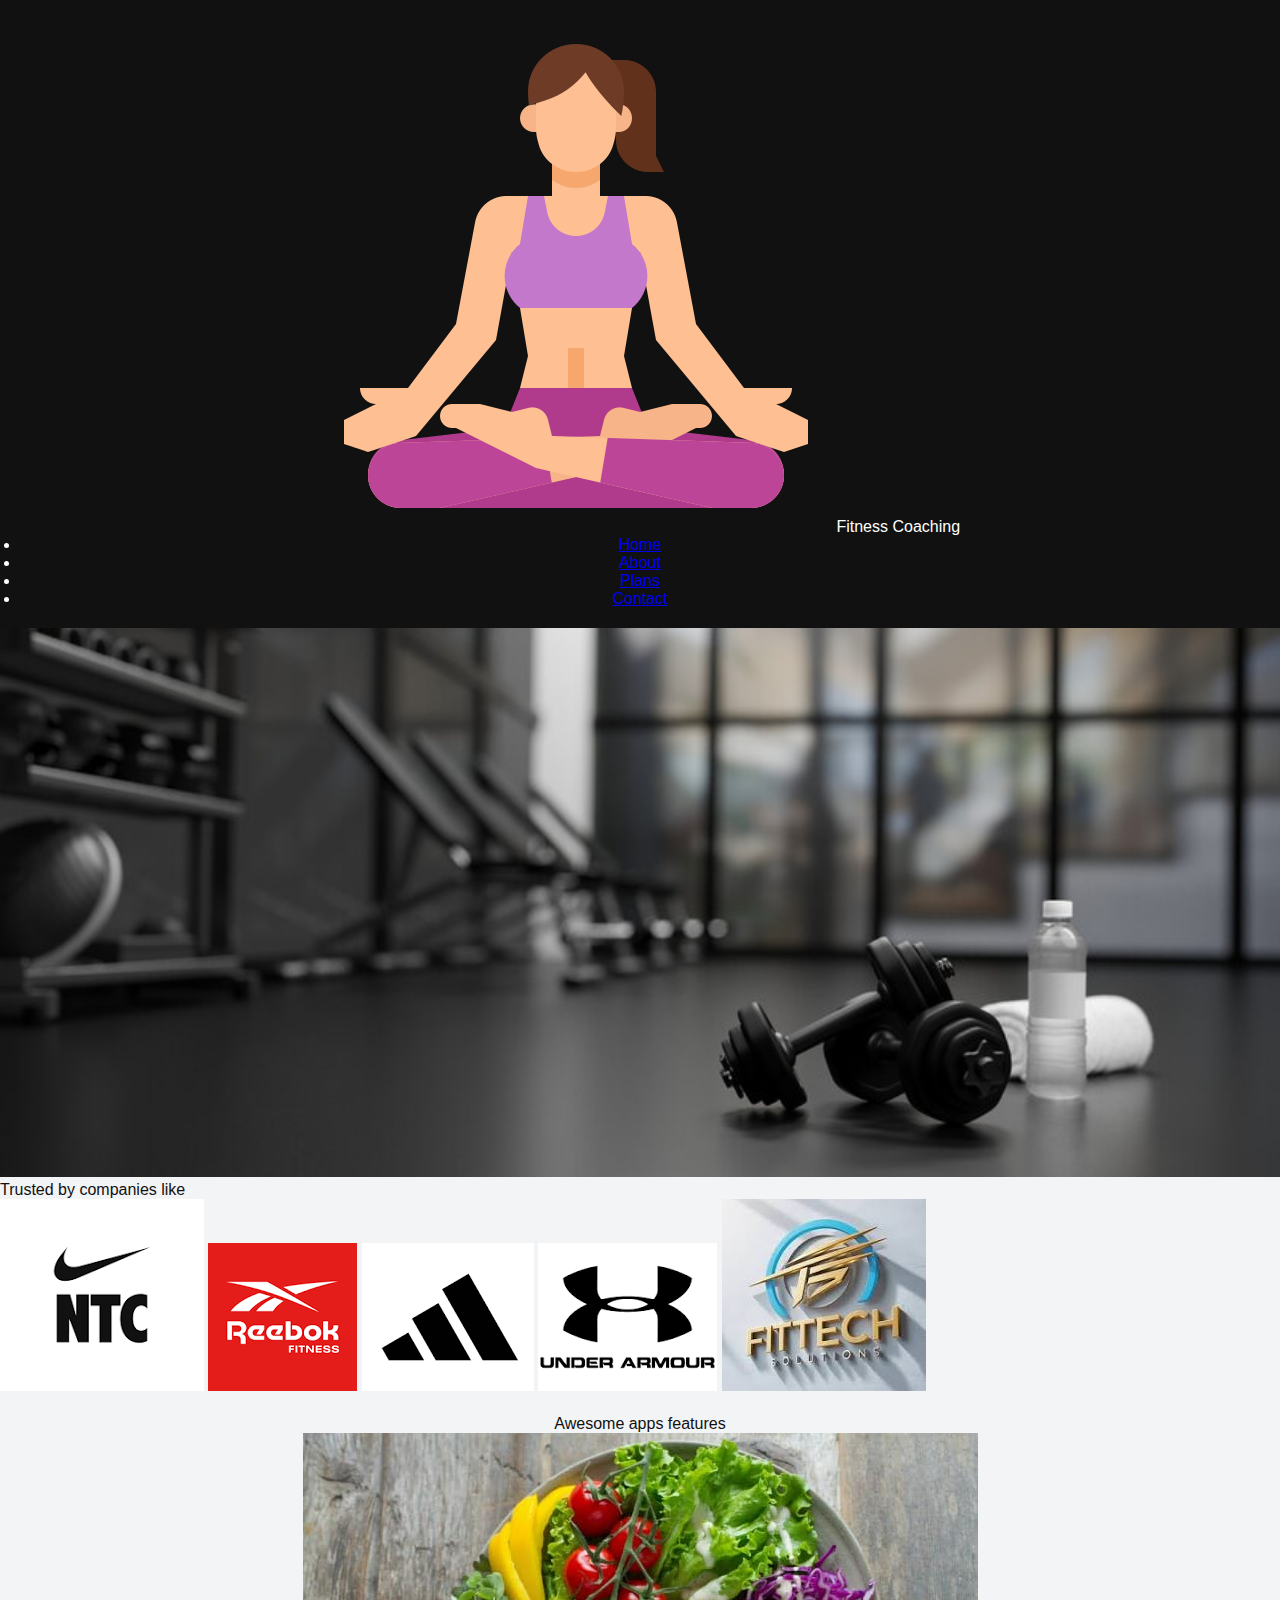
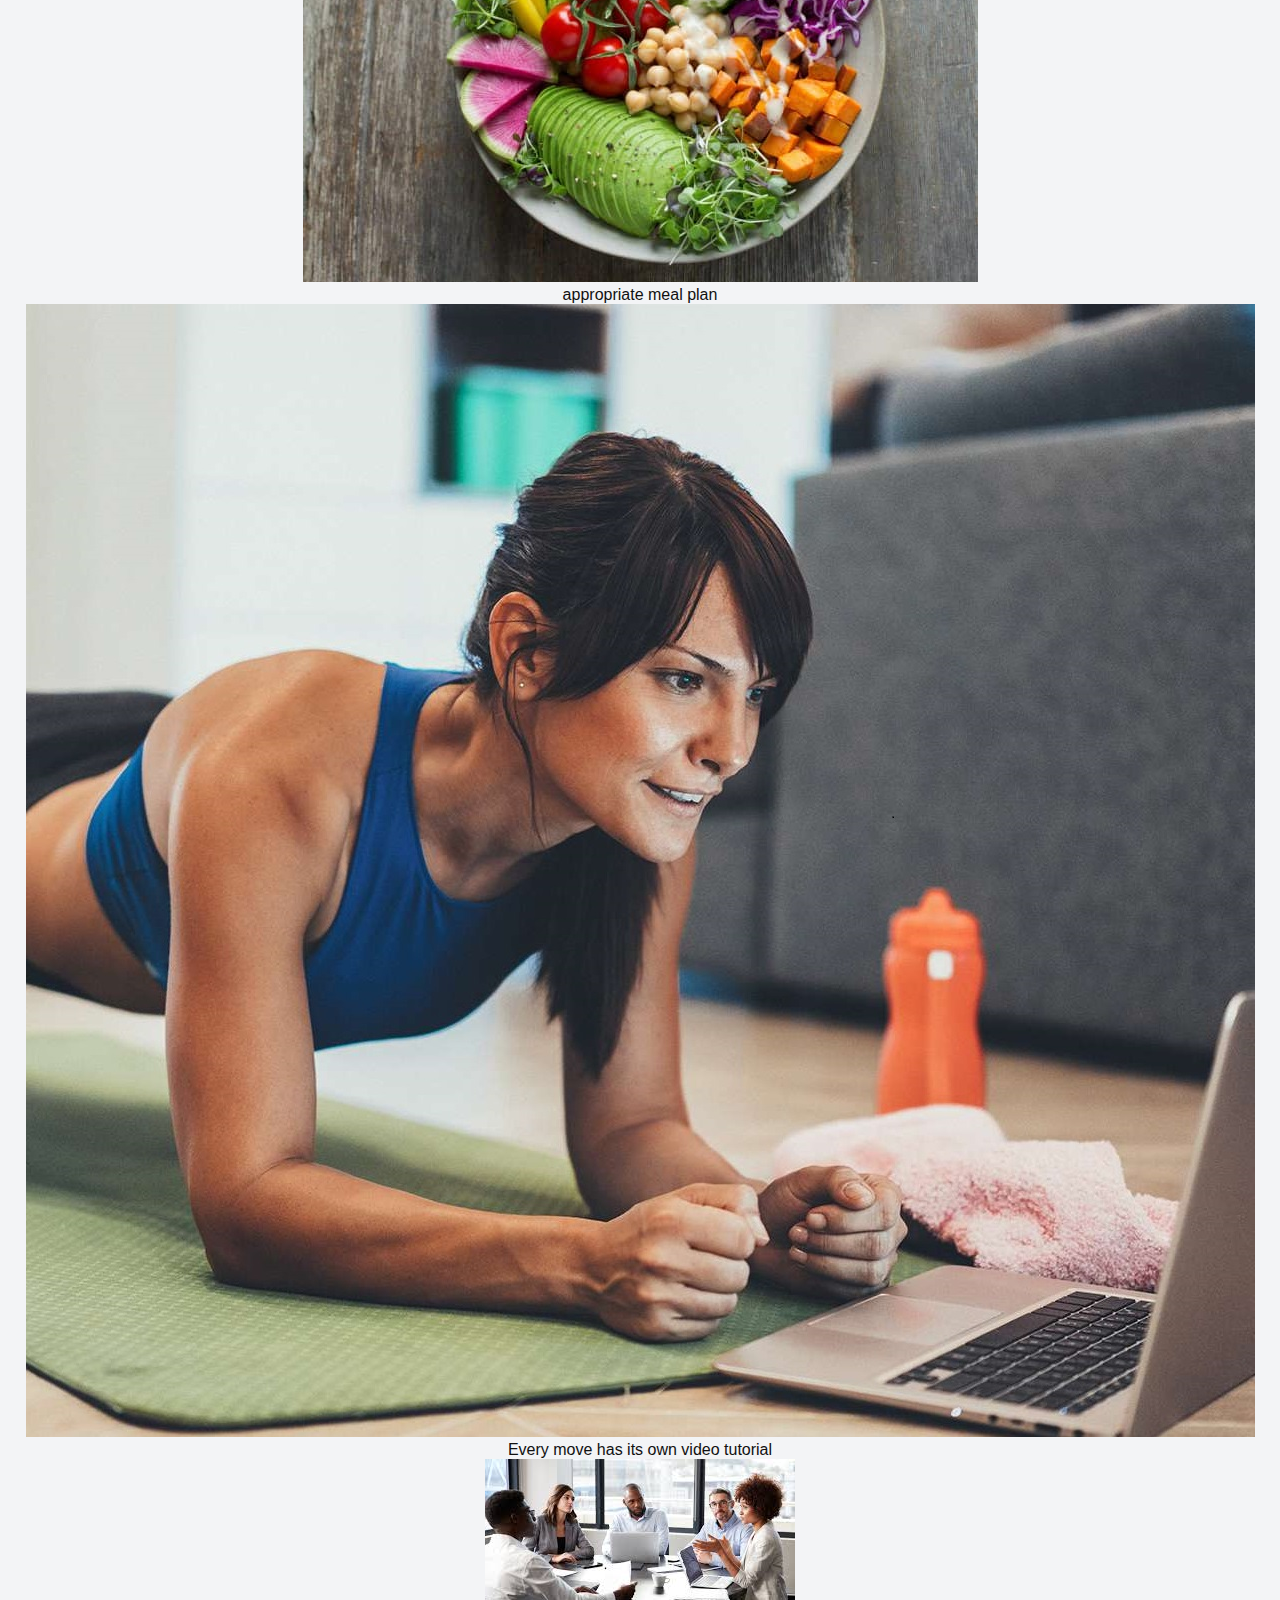
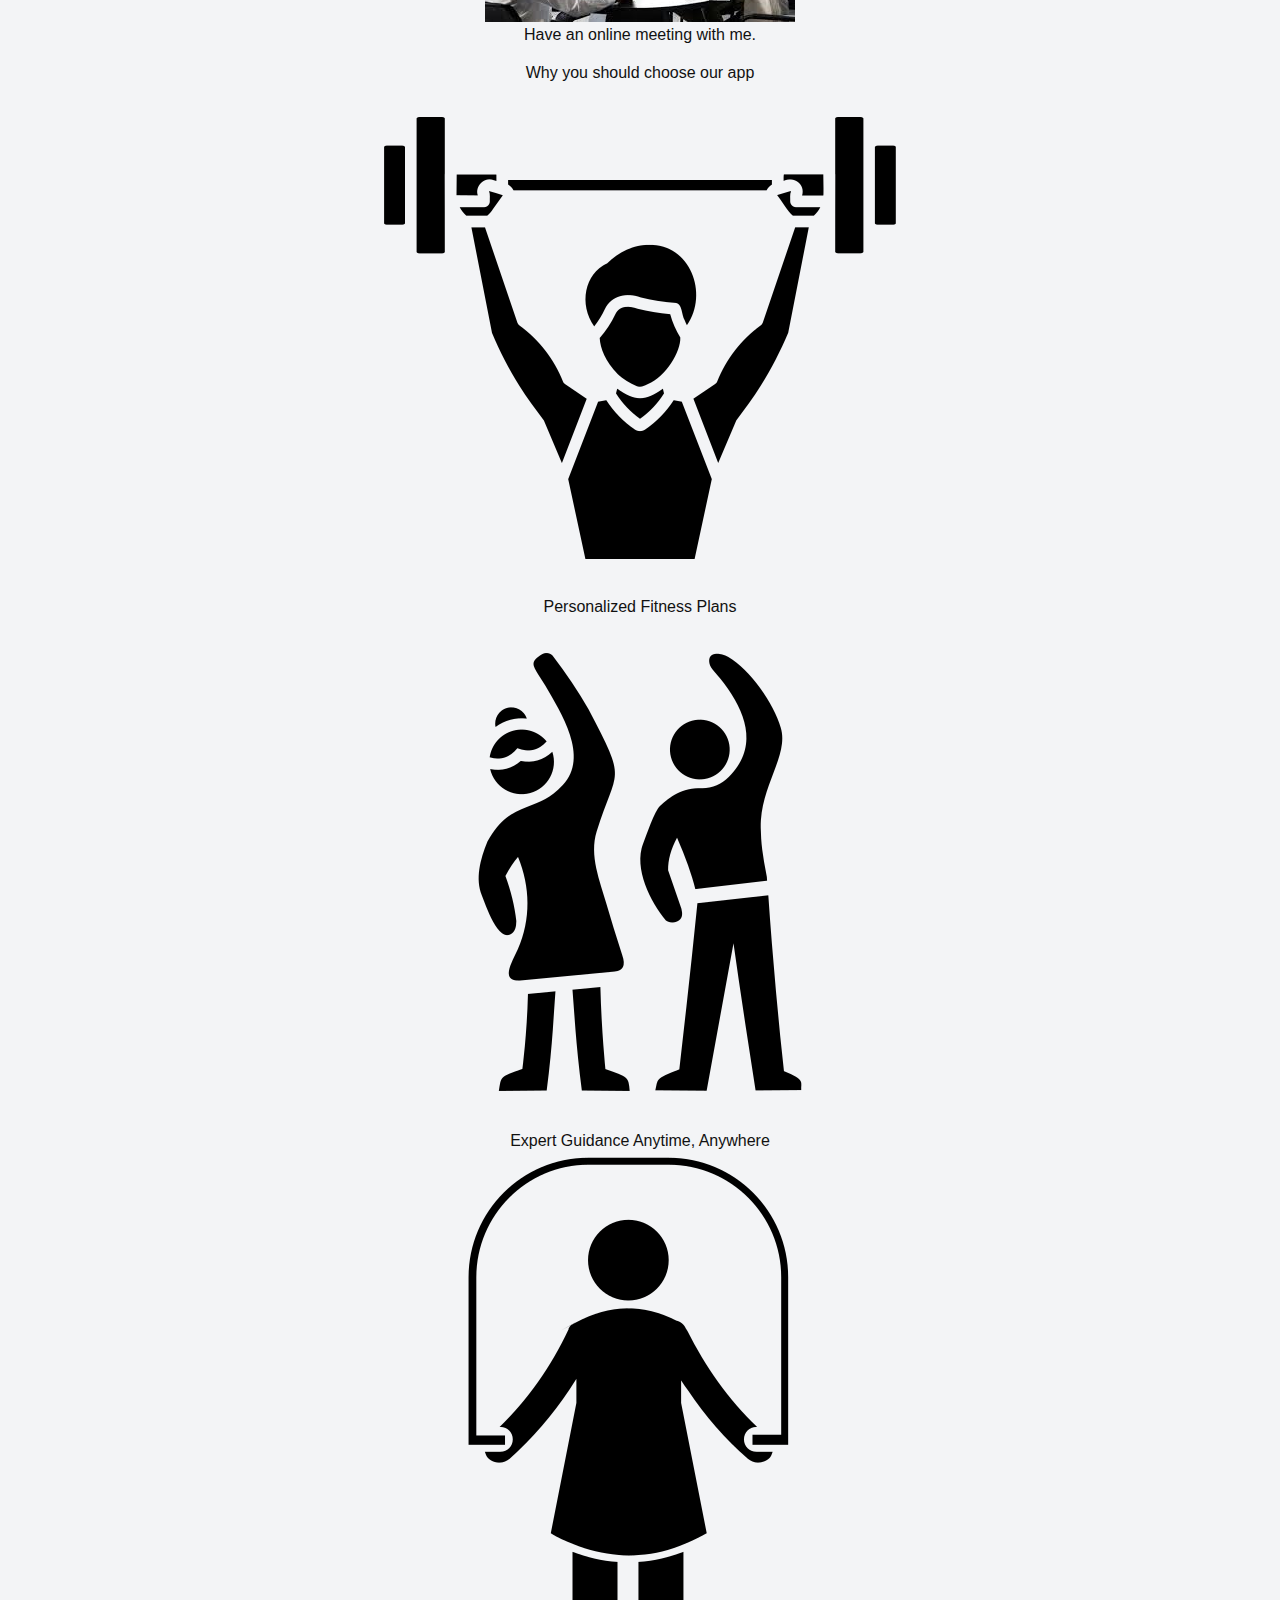
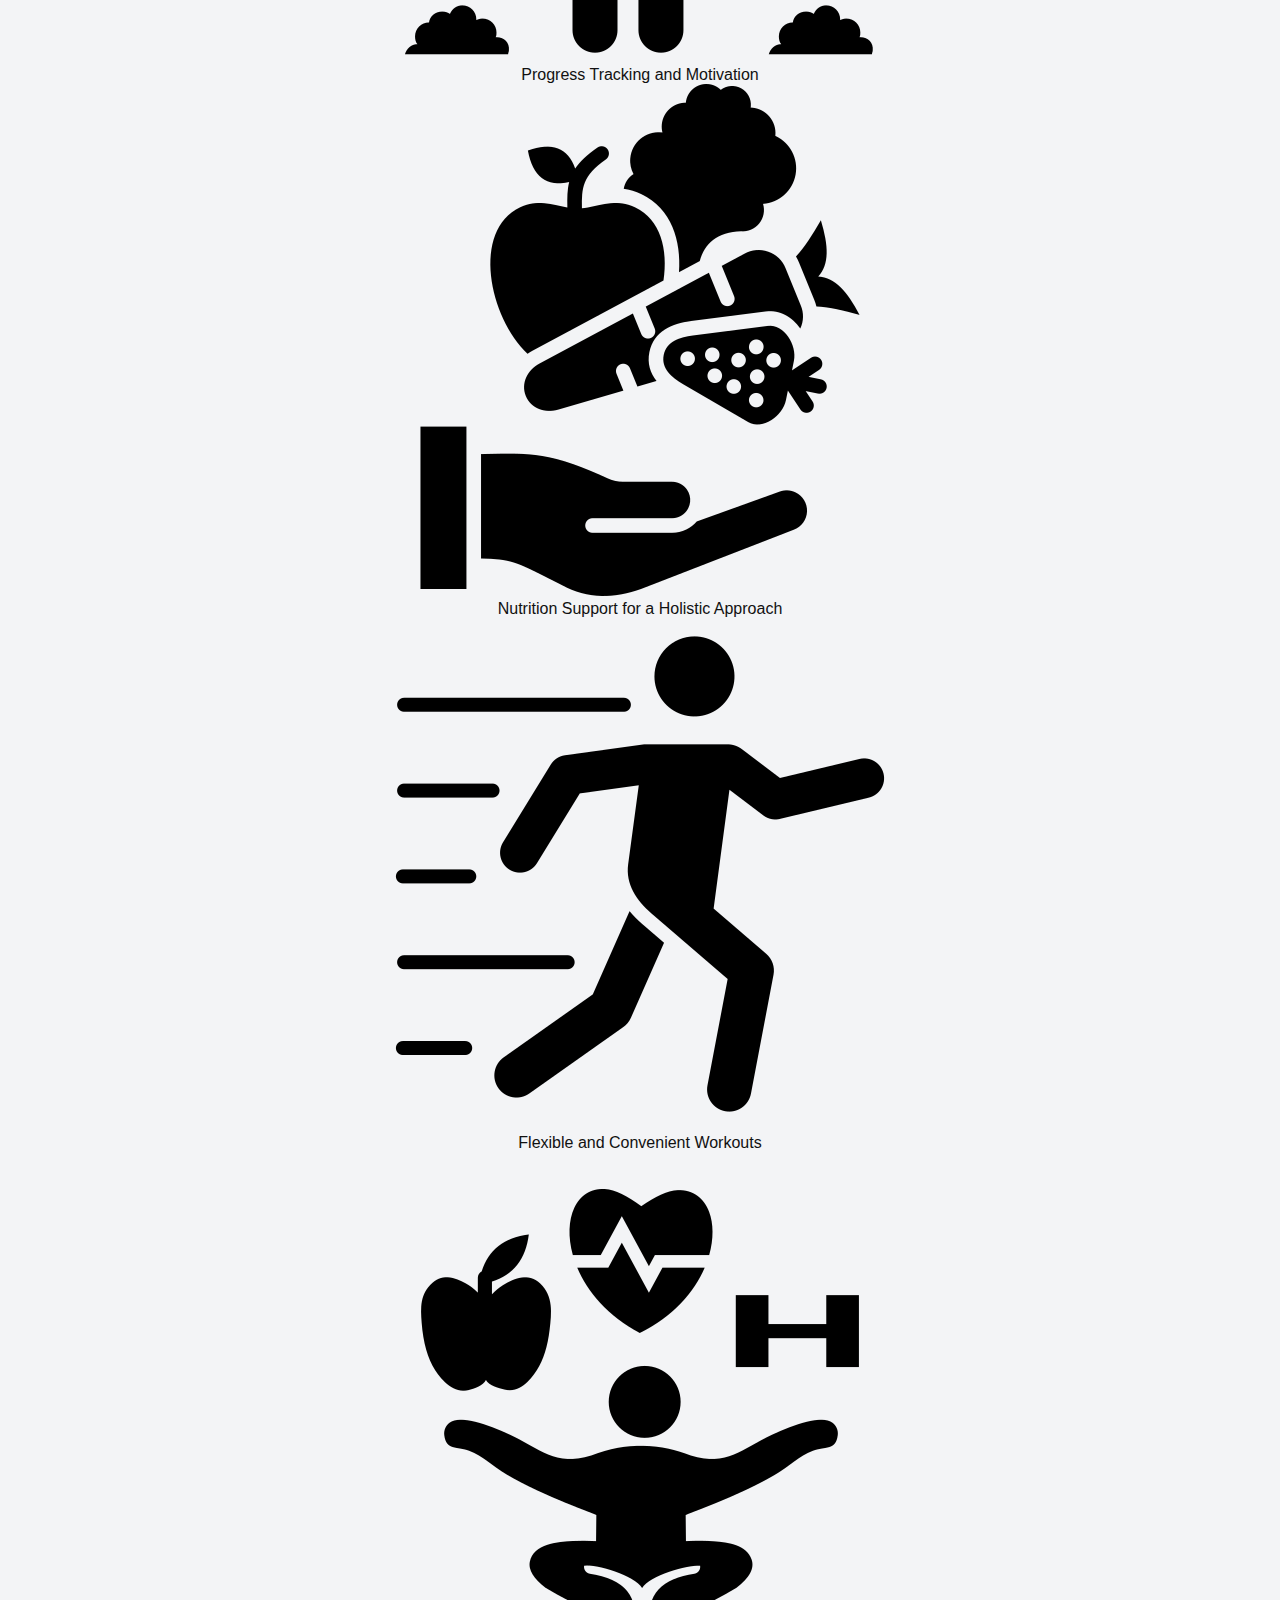
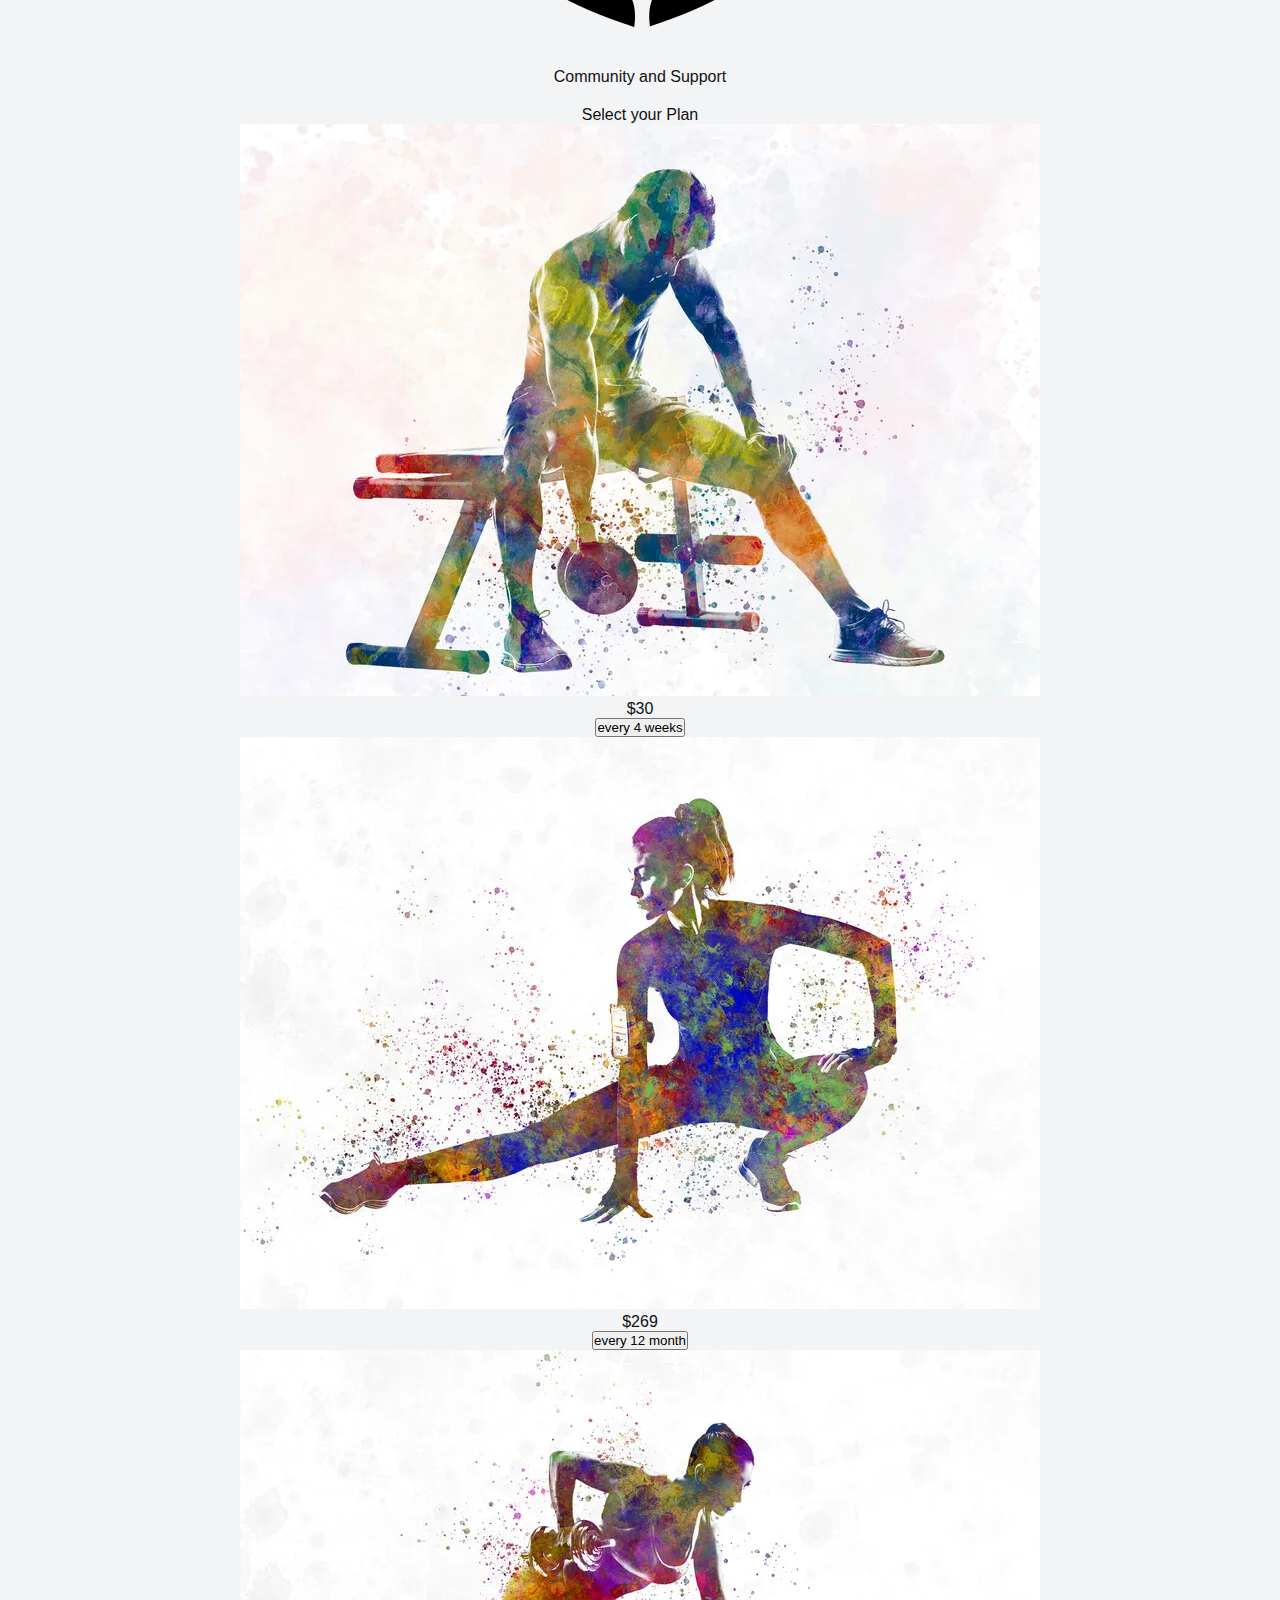
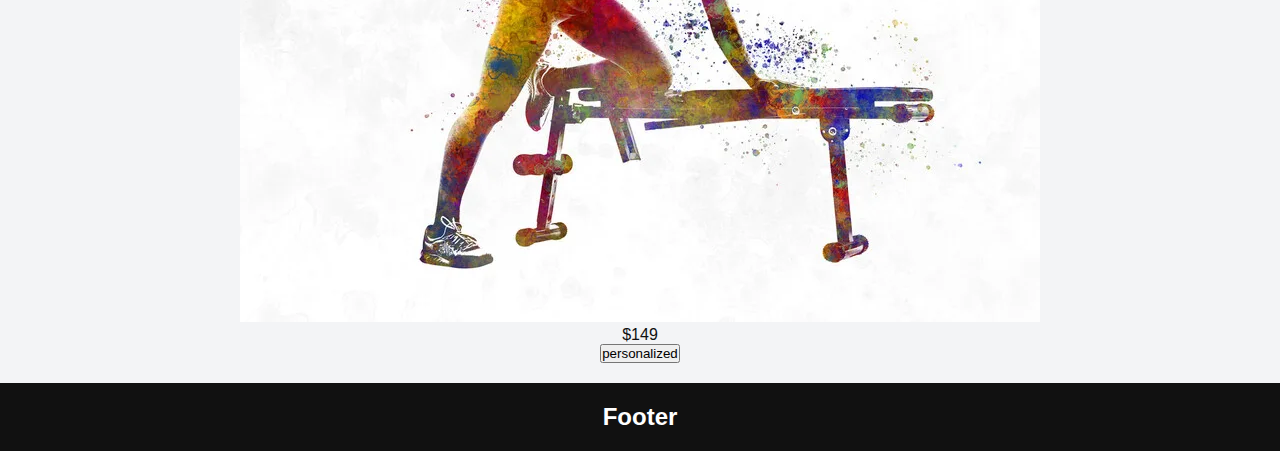
<file: index.html>
<!DOCTYPE html>
<html lang="en">
  <head>
    <meta charset="UTF-8" />
    <meta name="viewport" content="width=device-width, initial-scale=1.0" />
    <link rel="stylesheet" href="./assets/styles/main.css" />
    <title>Fitness Coaching</title>
  </head>
  <body>
    <div class="container">

      <header>
        <div class="header-content">
          <div class="logo">
            <img src="./assets/images/lotus.png">
            <span>Fitness Coaching</span>           
        </div>
            <nav>
              <ul>
                <li><a href="index.html">Home</a></li>
                <li><a href="./helper/about.html">About</a></li>
                <li><a href="./helper/plans.html">Plans</a></li>
                <li><a href="./helper/contact.html">Contact</a></li>
                
              </ul>
            </nav>
        </div>
      </header> 

    <!-- section image -->
    <section class="Gym-image">
      <img src="assets/images/mainimage.jpg" width=100% height="100%" alt="Gym Image">
    </section>

    <!-- Trusted companies -->
    <section class="companies">
      <p>Trusted by companies like</p>
      <div class="companies_logo">
          <img src="assets/images/ntc symbol(nike training club).png" alt="Nike">
          <img src="assets/images/rebok finess.png" alt="Rebok">
          <img src="assets/images/adidas performance.png" alt="Adidas">
          <img src="assets/images/under armor.png" alt="Armor">
          <img src="assets/images/fitness solution.jpeg" alt="Fitech">
      </div>
    </section>   
         

      <main>
        <section>
          <p>Awesome apps features</p>
          <div class="sectionOne-container">
            <div class="box">
              <img src="./assets/images/ghaza.jpg" alt="Feature 1" />
              <p>appropriate meal plan</p>
            </div>
            <div class="box">
              <img src="./assets/images/video.jpg" alt="Feature 2" />
              <p>Every move has its own video tutorial</p>
            </div>
            <div class="box">
              <img src="./assets/images/meeting.jpg" alt="Feature 3" />
              <p>Have an online meeting with me.</p>
            </div>
          </div>
        </section>
        <section class="sectionTwo-container">
          <p>Why you should choose our app</p>
          <div class="grid-container">
            <div class="grid-item">
              <img src="./assets/images/exercise.png" alt="Icon 1" />
              <p>Personalized Fitness Plans</p>
            </div>
            <div class="grid-item">
              <img src="./assets/images/active-ageing.png" alt="Icon 2" />
              <p>Expert Guidance Anytime, Anywhere</p>
            </div>
            <div class="grid-item">
              <img src="./assets/images/skipping-rope.png" alt="Icon 3" />
              <p>Progress Tracking and Motivation</p>
            </div>
            <div class="grid-item">
              <img src="./assets/images/nutrition.png" alt="Icon 4" />
              <p>Nutrition Support for a Holistic Approach</p>
            </div>
            <div class="grid-item">
              <img src="./assets/images/active.png" alt="Icon 5" />
              <p>Flexible and Convenient Workouts</p>
            </div>
            <div class="grid-item">
              <img src="./assets/images/wellness-program.png" alt="Icon 6" />
              <p>Community and Support</p>
            </div>
          </div>
        </section>

        <section>
          <p>Select your Plan</p>
          <div class="sectionThree-container">
            <div class="box">
              <img src="./assets/images/4week.webp" alt="Feature 1" />
              <p>$30</p>
              <button>every 4 weeks</button>
            </div>
            <div class="box">
              <img src="./assets/images/12m.webp" alt="Feature 2" />
              <p>$269</p>
              <button>every 12 month</button>
            </div>
            <div class="box">
              <img src="./assets/images/per.webp" alt="Feature 3" />
              <p>$149</p>
              <button>personalized</button>
            </div>
          </div>
        </section>
      </main>
      <footer>
        <h2>Footer</h2>
      </footer>
    </div>
  </body>
</html>
</file>
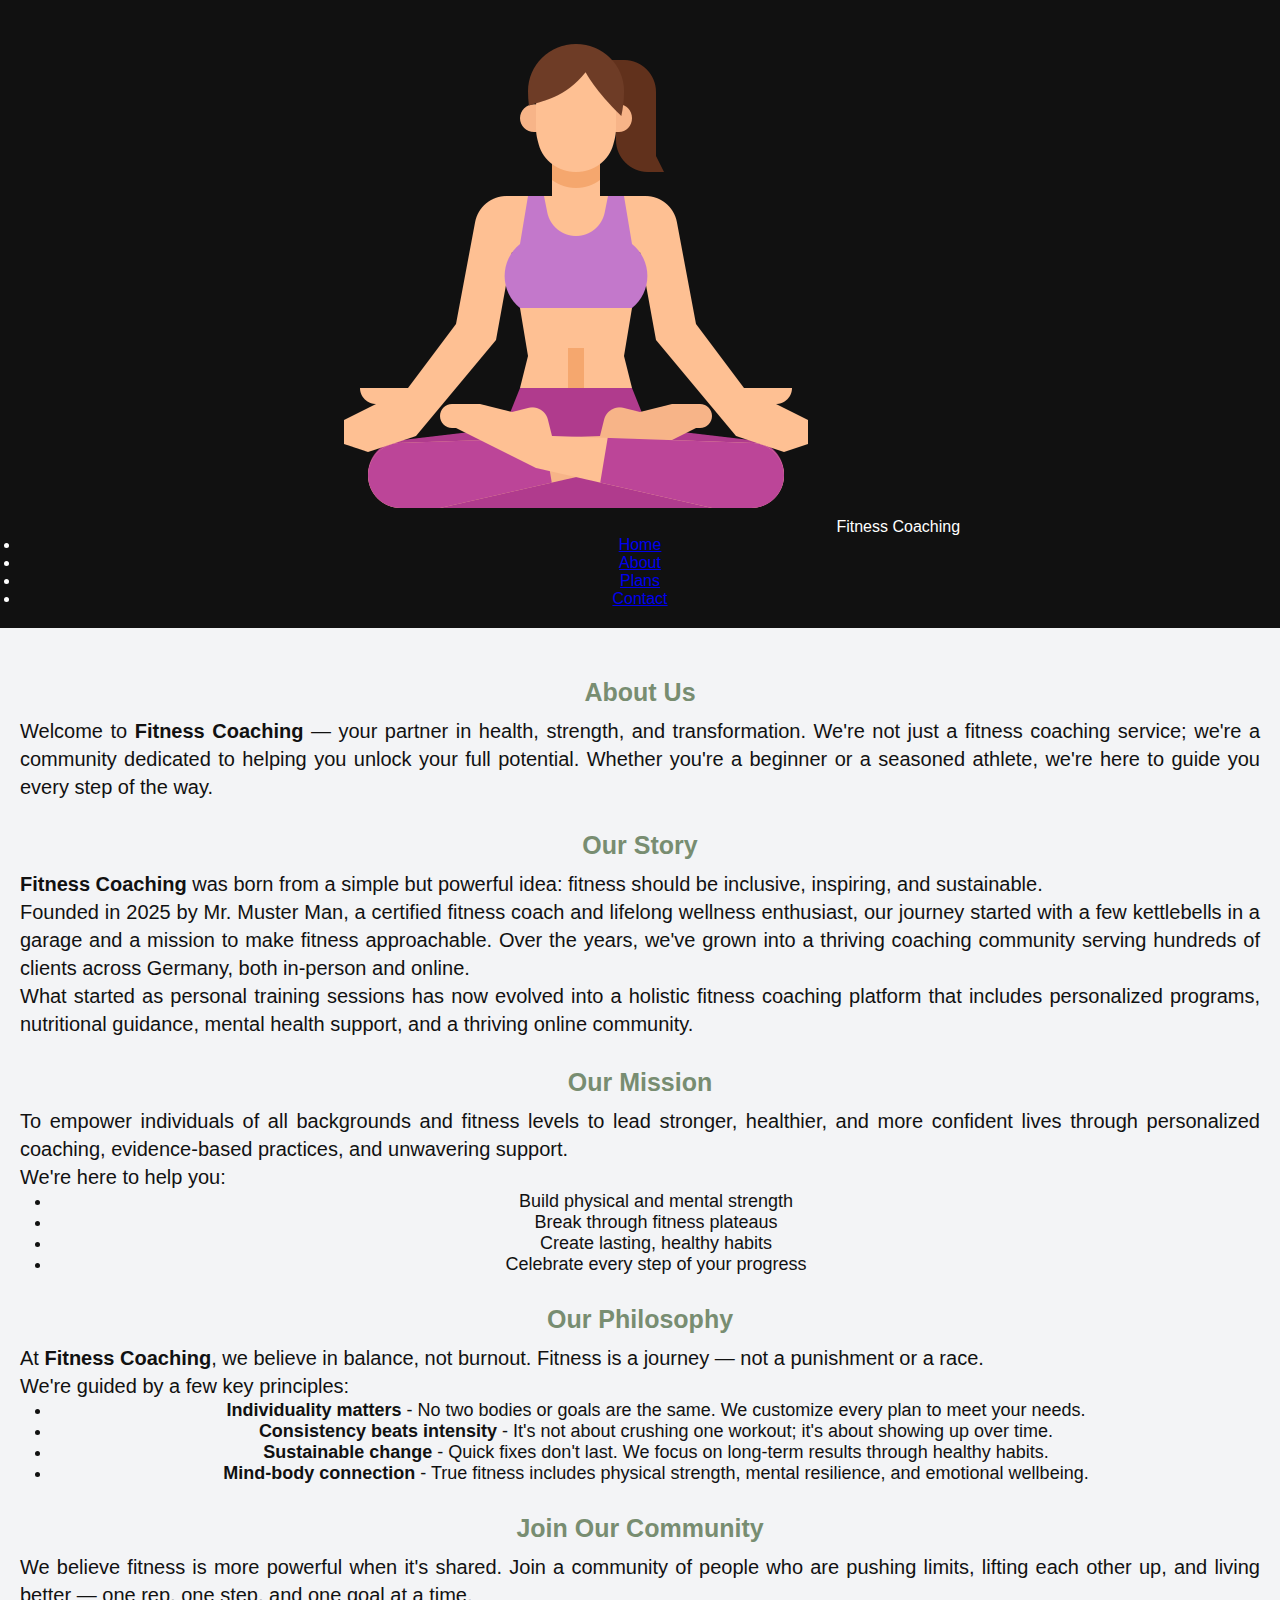
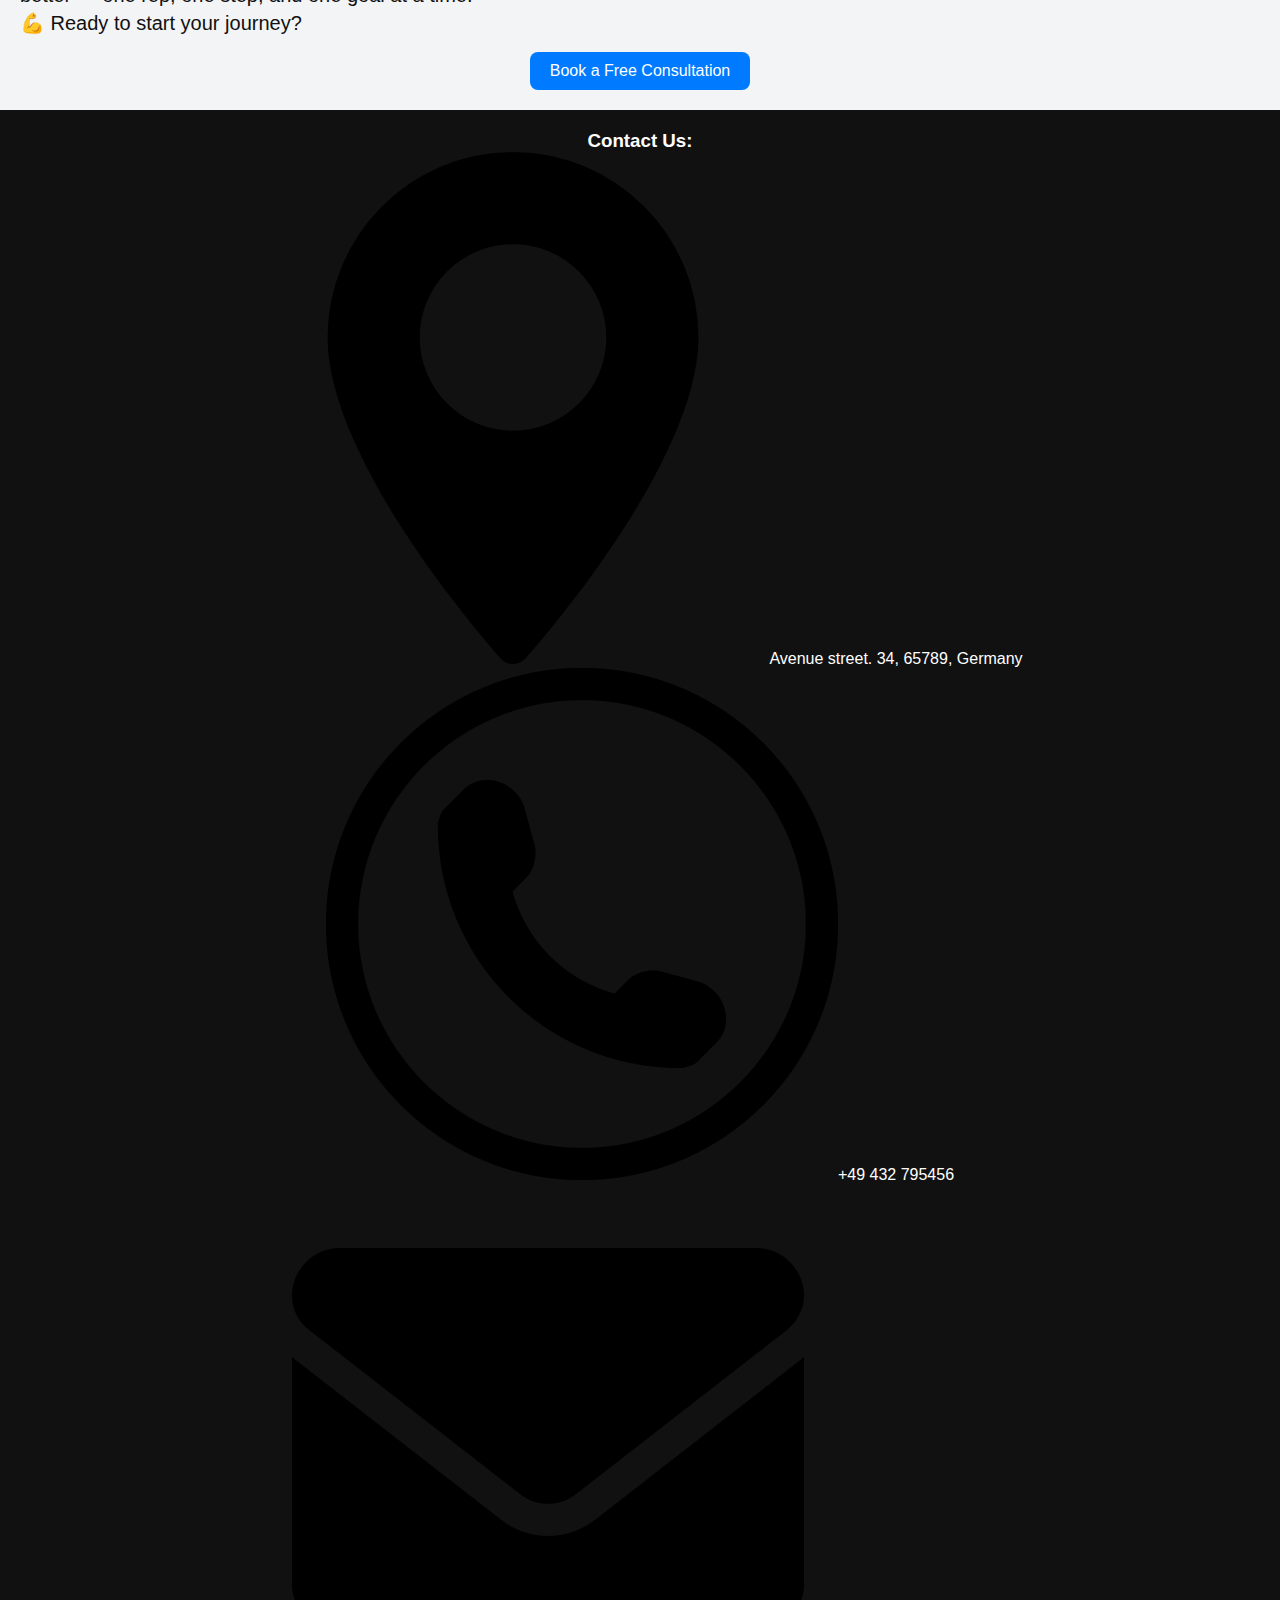
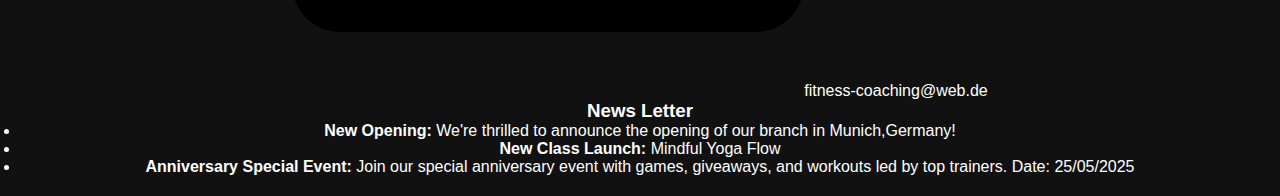
<file: helper/about.html>
<!DOCTYPE html>
<html lang="en">
  <head>
    <meta charset="UTF-8" />
    <meta name="viewport" content="width=device-width, initial-scale=1.0" />
    <link rel="stylesheet" href="../assets/styles/about.css" />
    <link rel="stylesheet" href="../assets/styles/main.css" />
    <title>Fitness Coaching - About</title>
  </head>
  <body>
    <div class="container">
      <header>
        <div class="header-content">
          <div class="logo">
            <img src="../assets/images/lotus.png" alt="Logo" />
            <span>Fitness Coaching</span>
          </div>
          <nav>
            <ul>
              <li><a href="../index.html">Home</a></li>
              <li><a href="about.html">About</a></li>
              <li><a href="plans.html">Plans</a></li>
              <li><a href="contact.html">Contact</a></li>
            </ul>
          </nav>
        </div>
      </header>
      <main>
        <section class="about">
          <h2>About Us</h2>
          <div>
            <p>
              Welcome to <strong>Fitness Coaching</strong> — your partner in
              health, strength, and transformation. We're not just a fitness
              coaching service; we're a community dedicated to helping you
              unlock your full potential. Whether you're a beginner or a
              seasoned athlete, we're here to guide you every step of the way.
            </p>
          </div>
          <h2>Our Story</h2>
          <div>
            <p>
              <strong> Fitness Coaching</strong> was born from a simple but
              powerful idea: fitness should be inclusive, inspiring, and
              sustainable.
            </p>
            <p>
              Founded in 2025 by Mr. Muster Man, a certified fitness coach and
              lifelong wellness enthusiast, our journey started with a few
              kettlebells in a garage and a mission to make fitness
              approachable. Over the years, we've grown into a thriving coaching
              community serving hundreds of clients across Germany, both
              in-person and online.
            </p>
            <p>
              What started as personal training sessions has now evolved into a
              holistic fitness coaching platform that includes personalized
              programs, nutritional guidance, mental health support, and a
              thriving online community.
            </p>
          </div>
          <h2>Our Mission</h2>
          <div>
            <p>
              To empower individuals of all backgrounds and fitness levels to
              lead stronger, healthier, and more confident lives through
              personalized coaching, evidence-based practices, and unwavering
              support.
            </p>
            <p>We're here to help you:</p>
            <ul>
              <li>Build physical and mental strength</li>
              <li>Break through fitness plateaus</li>
              <li>Create lasting, healthy habits</li>
              <li>Celebrate every step of your progress</li>
            </ul>
          </div>
          <h2>Our Philosophy</h2>
          <div>
            <p>
              At <strong>Fitness Coaching</strong>, we believe in balance, not
              burnout. Fitness is a journey — not a punishment or a race.
            </p>
            <p>We're guided by a few key principles:</p>
            <ul>
              <li>
                <strong>Individuality matters</strong> - No two bodies or goals
                are the same. We customize every plan to meet your needs.
              </li>
              <li>
                <strong>Consistency beats intensity</strong> - It's not about
                crushing one workout; it's about showing up over time.
              </li>
              <li>
                <strong>Sustainable change</strong> - Quick fixes don't last. We
                focus on long-term results through healthy habits.
              </li>
              <li>
                <strong>Mind-body connection </strong> - True fitness includes
                physical strength, mental resilience, and emotional wellbeing.
              </li>
            </ul>
          </div>
          <h2>Join Our Community</h2>
          <div>
            <p>
              We believe fitness is more powerful when it's shared. Join a
              community of people who are pushing limits, lifting each other up,
              and living better — one rep, one step, and one goal at a time.
            </p>
            <p>💪 Ready to start your journey?</p>
            <a href="contact.html" class="cta-button"
              >Book a Free Consultation</a
            >
          </div>
        </section>
      </main>
    </div>
    <footer class="footer">
      <div class="contact-newsletter">
        <div class="contact">
          <h3>Contact Us:</h3>
          <div>
            <p>
              <img
                src="../assets/images/maps-and-flags.png"
                alt="location icon"
              />Avenue street. 34, 65789, Germany
            </p>
            <p>
              <img src="../assets/images/mobile.png" alt="phone number" />+49
              432 795456
            </p>
            <p>
              <img
                src="../assets/images/email1.png"
                alt="email"
              />fitness-coaching@web.de
            </p>
          </div>
        </div>
        <div class="newsletter">
          <h3>News Letter</h3>
          <ul>
            <li>
              <strong> New Opening:</strong> We're thrilled to announce the
              opening of our branch in Munich,Germany!
            </li>
            <li><strong> New Class Launch:</strong> Mindful Yoga Flow</li>
            <li>
              <strong> Anniversary Special Event:</strong> Join our special
              anniversary event with games, giveaways, and workouts led by top
              trainers. Date: 25/05/2025
            </li>
          </ul>
        </div>
      </div>
    </footer>
  </body>
</html>
</file>
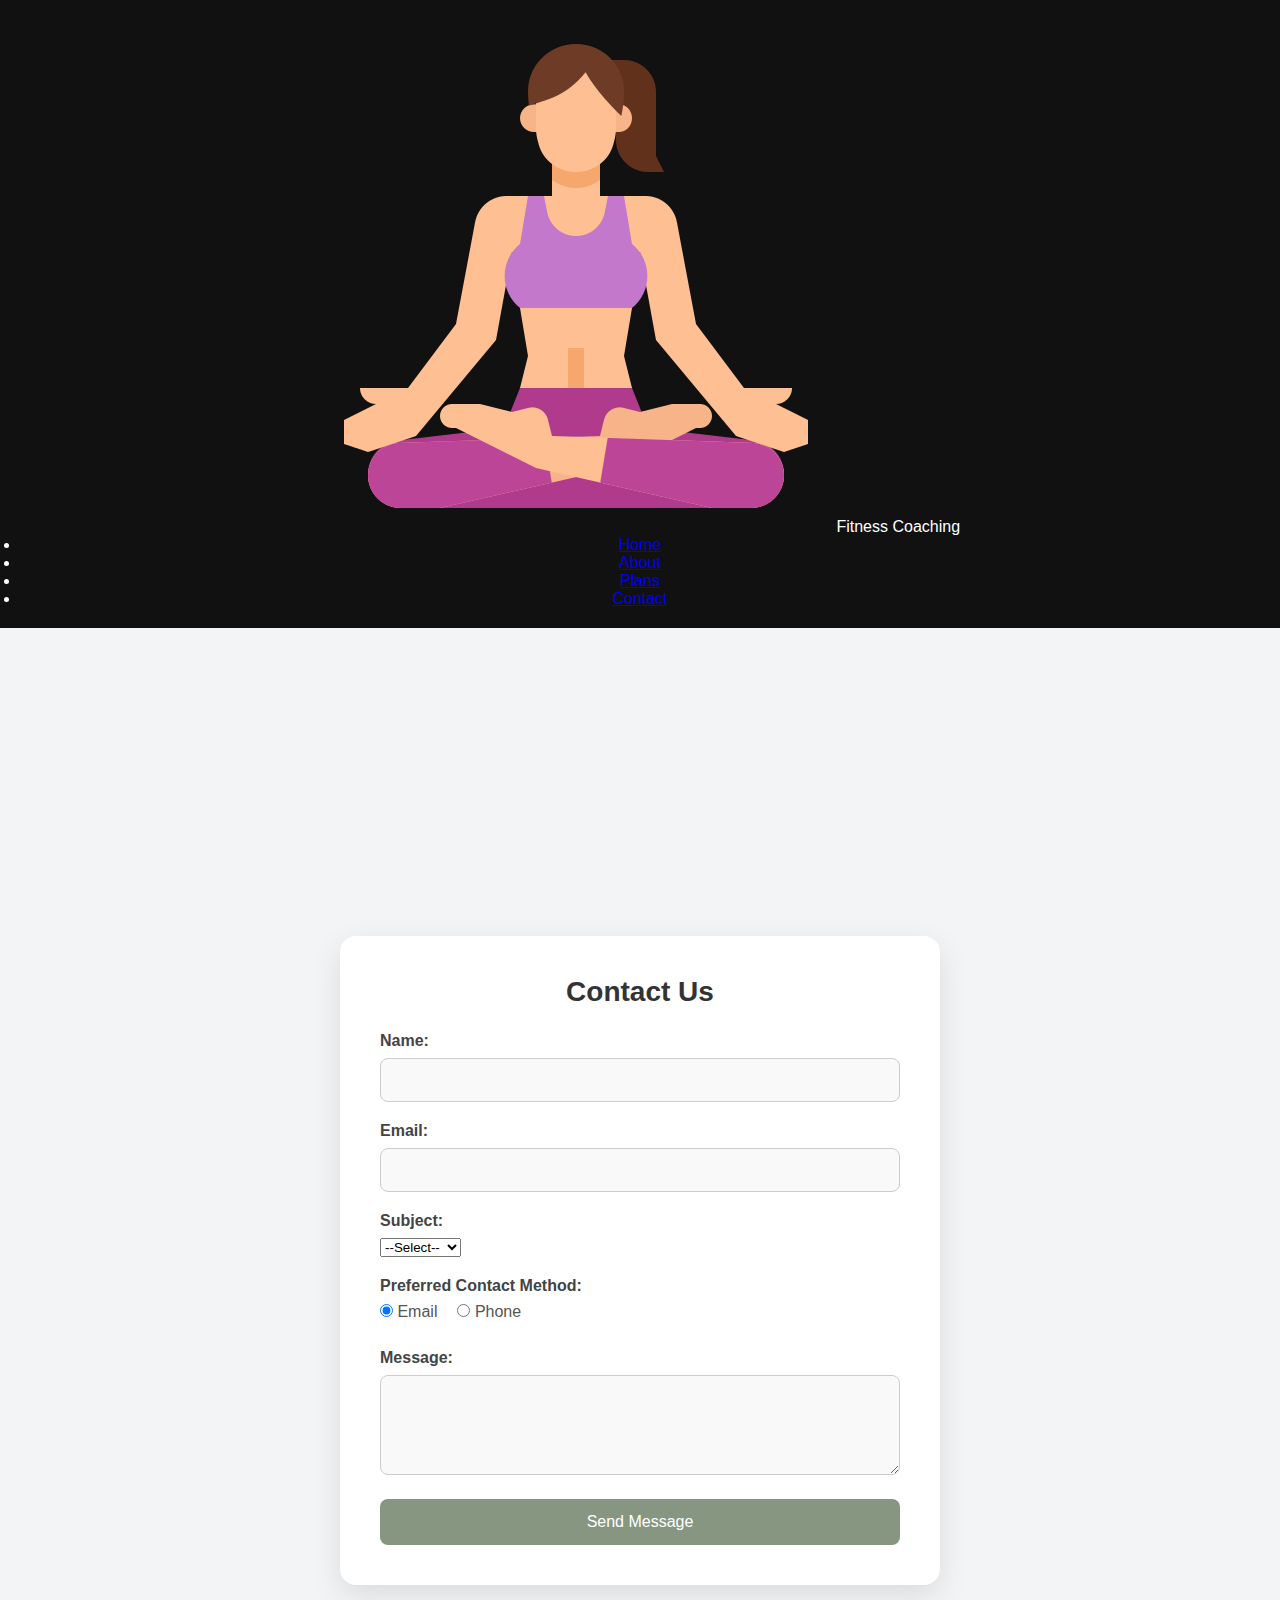
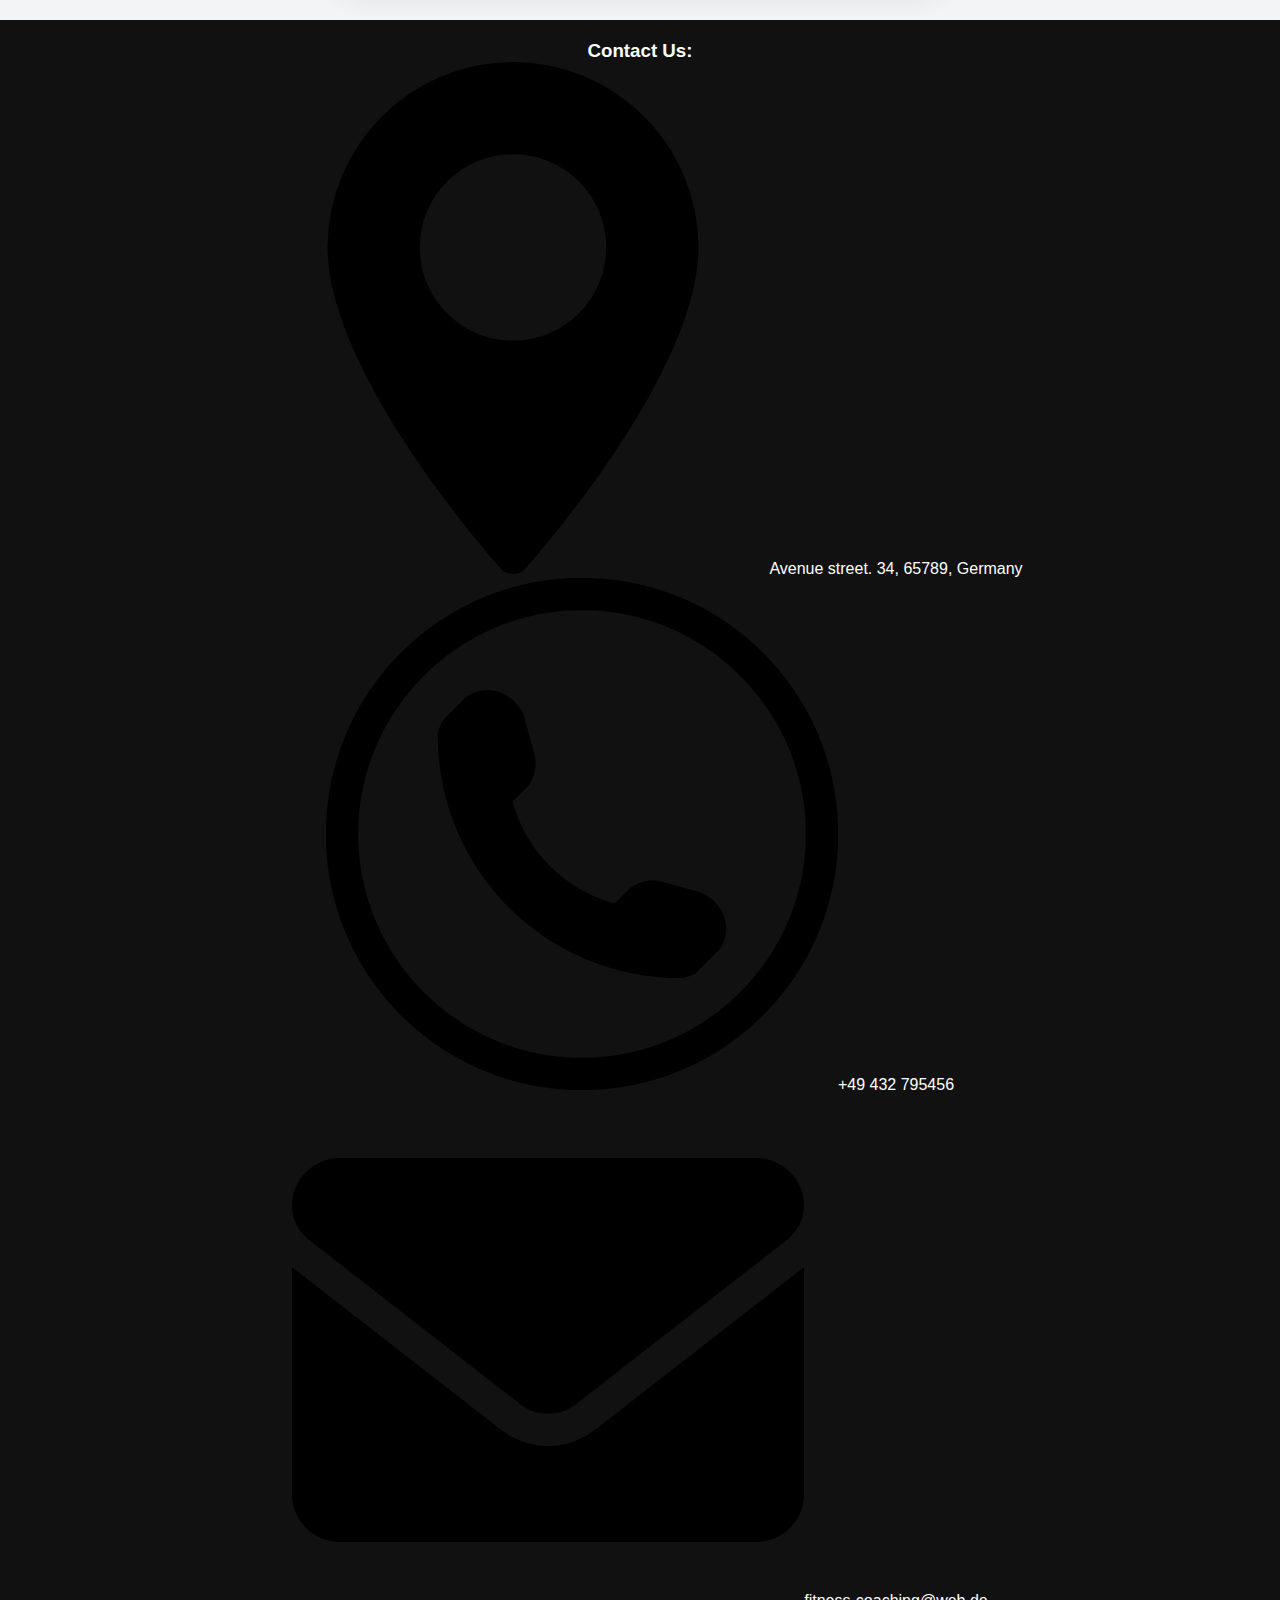
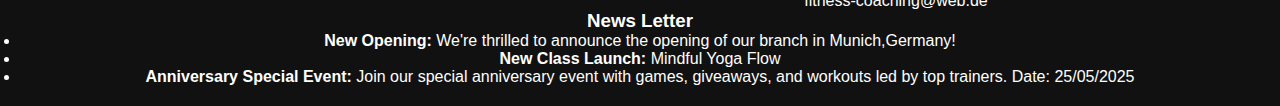
<file: helper/contact.html>
<!DOCTYPE html>
<html lang="en">
  <head>
    <meta charset="UTF-8" />
    <meta name="viewport" content="width=device-width, initial-scale=1.0" />
    <link rel="stylesheet" href="../assets/styles/main.css" />
    <link rel="stylesheet" href="../assets/styles/contact.css" />
    <title>Fitness Coaching</title>
  </head>
  <body>
    <div class="container">
      <header>
        <div class="header-content">
          <div class="logo">
            <img src="../assets/images/lotus.png" />
            <span>Fitness Coaching</span>
          </div>
          <nav>
            <ul>
              <li><a href="../index.html">Home</a></li>
              <li><a href="about.html">About</a></li>
              <li><a href="plans.html">Plans</a></li>
              <li><a href="contact.html">Contact</a></li>
            </ul>
          </nav>
        </div>
      </header>
    </div>
    <div class="form-wrapper">
      <div class="contact-form">
        <h2>Contact Us</h2>
        <form>
          <div class="form-group">
            <label for="name">Name:</label>
            <input type="text" id="name" name="name" required />
          </div>

          <div class="form-group">
            <label for="email">Email:</label>
            <input type="email" id="email" name="email" required />
          </div>
          
          <div class="form-group">
            <label for="subject">Subject:</label>
            <select id="subject" name="subject">
              <option value="">--Select--</option>
              <option value="support">Support</option>
              <option value="sales">Sales</option>
              <option value="feedback">Feedback</option>
            </select>
          </div>

          <div class="form-group">
            <label>Preferred Contact Method:</label>
            <div class="radio-group">
              <label
                ><input
                  type="radio"
                  name="contact_method"
                  value="email"
                  checked
                />
                Email</label
              >
              <label
                ><input type="radio" name="contact_method" value="phone" />
                Phone</label
              >
            </div>
          </div>

          <div class="form-group">
            <label for="message">Message:</label>
            <textarea id="message" name="message"></textarea>
          </div>

          <button type="submit" class="submit-btn">Send Message</button>
        </form>
      </div>
    </div>
    <footer class="footer">
      <div class="contact-newsletter">
        <div class="contact">
          <h3>Contact Us:</h3>
          <div>
            <p>
              <img
                src="../assets/images/maps-and-flags.png"
                alt="location icon"
              />Avenue street. 34, 65789, Germany
            </p>
            <p>
              <img src="../assets/images/mobile.png" alt="phone number" />+49
              432 795456
            </p>
            <p>
              <img
                src="../assets/images/email1.png"
                alt="email"
              />fitness-coaching@web.de
            </p>
          </div>
        </div>
        <div class="newsletter">
          <h3>News Letter</h3>
          <ul>
            <li>
              <strong> New Opening:</strong> We're thrilled to announce the
              opening of our branch in Munich,Germany!
            </li>
            <li><strong> New Class Launch:</strong> Mindful Yoga Flow</li>
            <li>
              <strong> Anniversary Special Event:</strong> Join our special
              anniversary event with games, giveaways, and workouts led by top
              trainers. Date: 25/05/2025
            </li>
          </ul>
        </div>
      </div>
    </footer>
  </body>
</html>
</file>
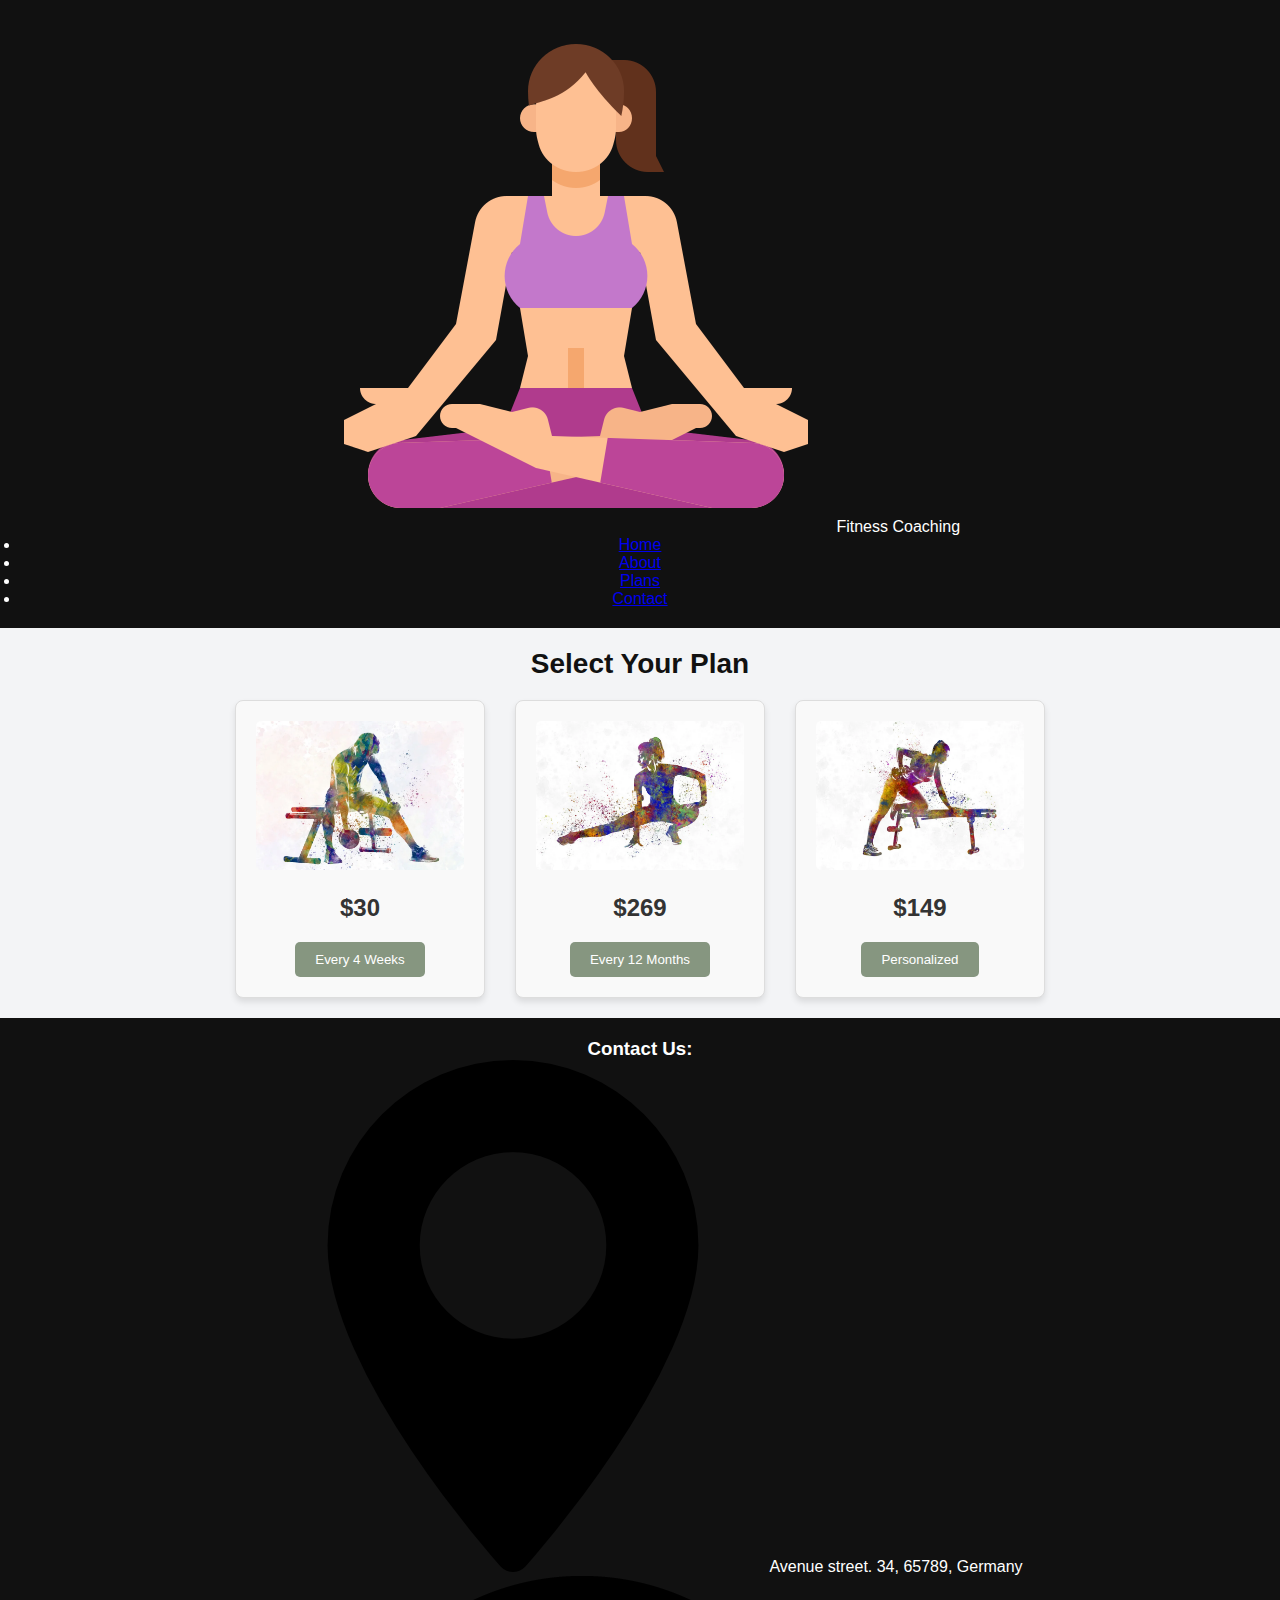
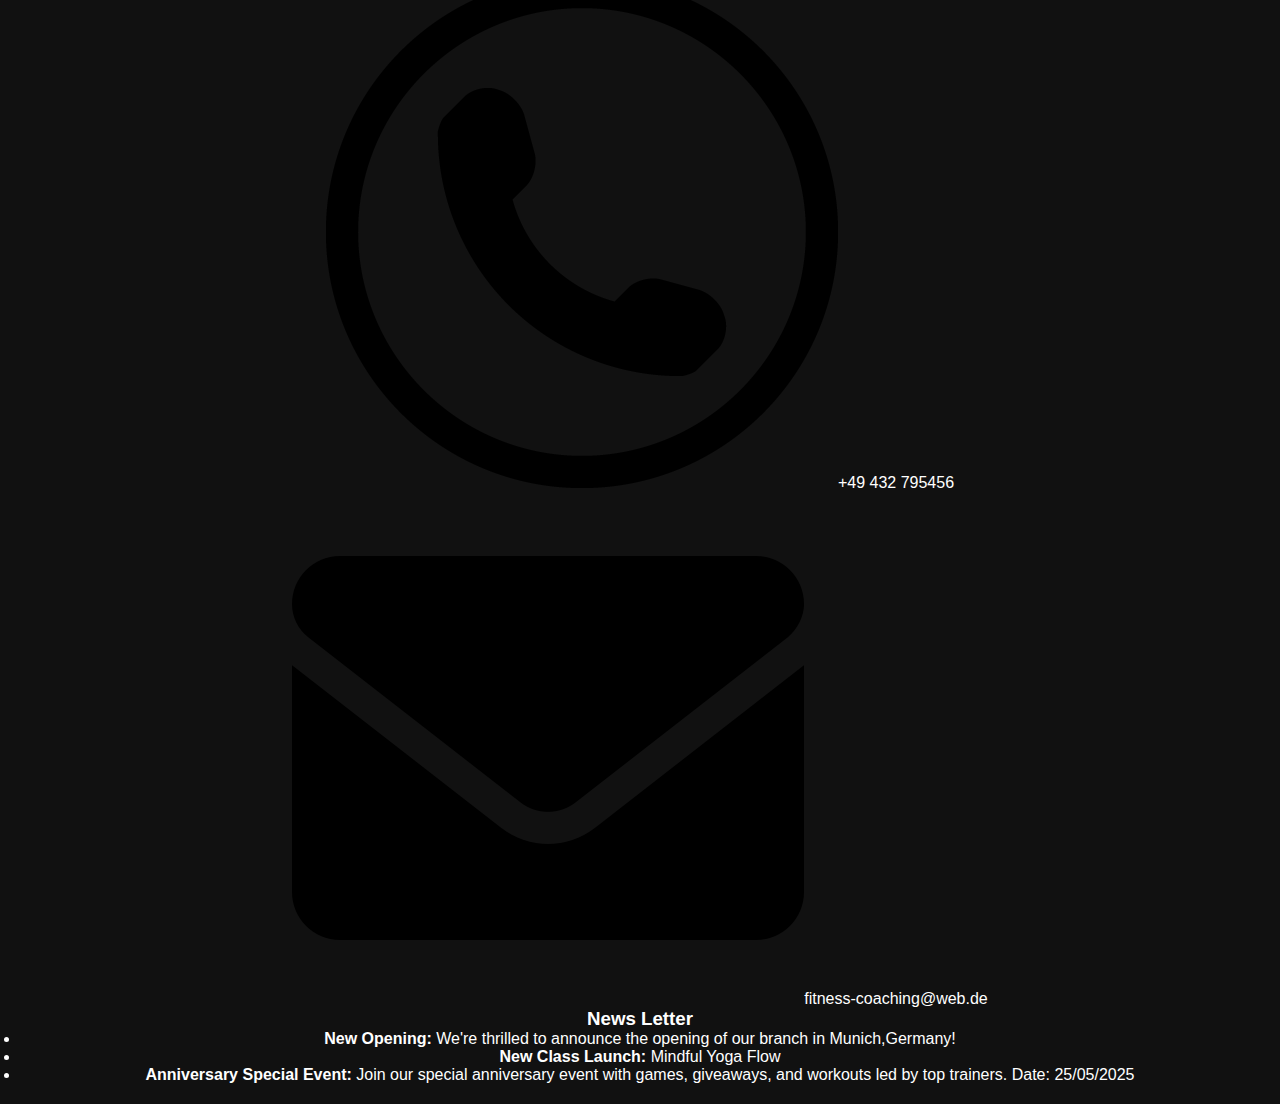
<file: helper/plans.html>
<!DOCTYPE html>
<html lang="en">
  <head>
    <meta charset="UTF-8" />
    <meta name="viewport" content="width=device-width, initial-scale=1.0" />
    <link rel="stylesheet" href="../assets/styles/plan.css" />
    <link rel="stylesheet" href="../assets/styles/main.css" />
    <title>Fitness Coaching - Plans</title>
  </head>
  <body>
    <div class="container">
      <header>
        <div class="header-content">
          <div class="logo">
            <img src="../assets/images/lotus.png" alt="Logo" />
            <span>Fitness Coaching</span>
          </div>
          <nav>
            <ul>
              <li><a href="../index.html">Home</a></li>
              <li><a href="about.html">About</a></li>
              <li><a href="plans.html">Plans</a></li>
              <li><a href="contact.html">Contact</a></li>
            </ul>
          </nav>
        </div>
      </header>
      <main>
        <section>
          <h2>Select Your Plan</h2>
          <div class="plans-container">
            <div class="plan">
              <img src="../assets/images/4week.webp" alt="4-week Plan" />
              <p class="price">$30</p>
              <button>Every 4 Weeks</button>
            </div>
            <div class="plan">
              <img src="../assets/images/12m.webp" alt="12-month Plan" />
              <p class="price">$269</p>
              <button>Every 12 Months</button>
            </div>
            <div class="plan">
              <img src="../assets/images/per.webp" alt="Personalized Plan" />
              <p class="price">$149</p>
              <button>Personalized</button>
            </div>
          </div>
        </section>
      </main>
      <footer class="footer">
        <div class="contact-newsletter">
          <div class="contact">
            <h3>Contact Us:</h3>
            <div>
              <p>
                <img
                  src="../assets/images/maps-and-flags.png"
                  alt="location icon"
                />Avenue street. 34, 65789, Germany
              </p>
              <p>
                <img src="../assets/images/mobile.png" alt="phone number" />+49
                432 795456
              </p>
              <p>
                <img
                  src="../assets/images/email1.png"
                  alt="email"
                />fitness-coaching@web.de
              </p>
            </div>
          </div>
          <div class="newsletter">
            <h3>News Letter</h3>
            <ul>
              <li>
                <strong> New Opening:</strong> We're thrilled to announce the
                opening of our branch in Munich,Germany!
              </li>
              <li><strong> New Class Launch:</strong> Mindful Yoga Flow</li>
              <li>
                <strong> Anniversary Special Event:</strong> Join our special
                anniversary event with games, giveaways, and workouts led by top
                trainers. Date: 25/05/2025
              </li>
            </ul>
          </div>
        </div>
      </footer>
    </div>
  </body>
</html>
</file>
<file: assets/styles/main.css>
* {
  box-sizing: border-box;
  margin: 0;
  padding: 0;
}

body,
html {
  height: 100%;
  font-family: Arial, sans-serif;
  background-color: #f3f4f6;
  color: #111;
}

.container {
  display: flex;
  flex-direction: column;
  min-height: 100vh;
}

header,
footer {
  background: #111;
  color: white;
  padding: 20px;
  text-align: center;
}

main {
  flex: 1;
  display: flex;
  flex-direction: column;
  align-items: center;
  justify-content: center; /* Optional: center the sections in the content area */
  gap: 20px;
  padding: 20px;
  text-align: center;
}
</file>
<file: assets/styles/about.css>
.cta-button {
  display: inline-block;
  padding: 10px 20px;
  background-color: #007bff;
  color: #fff;
  font-size: 16px;
  border-radius: 8px;
  text-decoration: none;
  transition: background-color 0.3s ease;
  margin-top: 15px;
}

.cta-button:hover {
  background-color: #0056b3;
}
body{
  font-family: Verdana, Geneva, Tahoma, sans-serif;
 
}
h2{
  color: #788d71;
  font-size: 25px;
  margin-top: 30px;
  margin-bottom: 10px;

}
section p{
  font-size: 20px;
  text-align: justify;
  line-height: 28px;
}
section ul{
  font-size: 18px;
  margin-left: 2rem;
}
</file>
<file: assets/styles/contact.css>
.form-wrapper {
  display: flex;
  justify-content: center;
  align-items: center;
  min-height: 80vh;
}

.contact-form {
  background-color: #ffffff;
  padding: 40px;
  border-radius: 16px;
  box-shadow: 0 10px 30px rgba(0, 0, 0, 0.1);
  width: 100%;
  max-width: 600px;
}

.contact-form h2 {
  margin-bottom: 24px;
  font-size: 28px;
  color: #333;
  text-align: center;
}

.form-group {
  margin-bottom: 20px;
}

.form-group label {
  display: block;
  margin-bottom: 8px;
  font-weight: 600;
  color: #444;
}

input[type="text"],
input[type="email"],
input[type="number"]
select,
textarea {
  width: 100%;
  padding: 12px;
  border: 1px solid #ccc;
  border-radius: 8px;
  font-size: 16px;
  background-color: #f9f9f9;
  transition: border 0.3s;
}

input:focus,
select:focus,
textarea:focus {
  border-color: #869680;
  outline: none;
}

.radio-group {
  display: flex;
  gap: 20px;
  margin-top: 8px;
}

.radio-group label {
  font-weight: normal;
  color: #555;
}

textarea {
  resize: vertical;
  min-height: 100px;
}

.submit-btn {
  display: inline-block;
  width: 100%;
  padding: 14px;
  font-size: 16px;
  background: #869680;
  color: #fff;
  border: none;
  border-radius: 8px;
  cursor: pointer;
  transition: 0.3s ease;
}

.submit-btn:hover {
  background: #56c4b8;
}
</file>
<file: assets/styles/plan.css>
main {
  padding: 40px 20px;
}

h2 {
  text-align: center;
  font-size: 28px;
  margin-bottom: 20px;
}

.plans-container {
  display: flex;
  justify-content: space-around;
  gap: 30px;
}

.plan {
  text-align: center;
  width: 250px;
  padding: 20px;
  border: 1px solid #ddd;
  border-radius: 8px;
  box-shadow: 0 4px 6px rgba(0, 0, 0, 0.1);
  background-color: #f9f9f9;
}

.plan img {
  width: 100%;
  height: auto;
  border-radius: 5px;
}

.plan .price {
  font-size: 24px;
  font-weight: bold;
  color: #333;
  margin: 20px 0;
}

.plan button {
  padding: 10px 20px;
  background-color: #869680;
  color: white;
  border: none;
  border-radius: 5px;
  cursor: pointer;
}

.plan button:hover {
  background-color: #869680;
}
</file>
